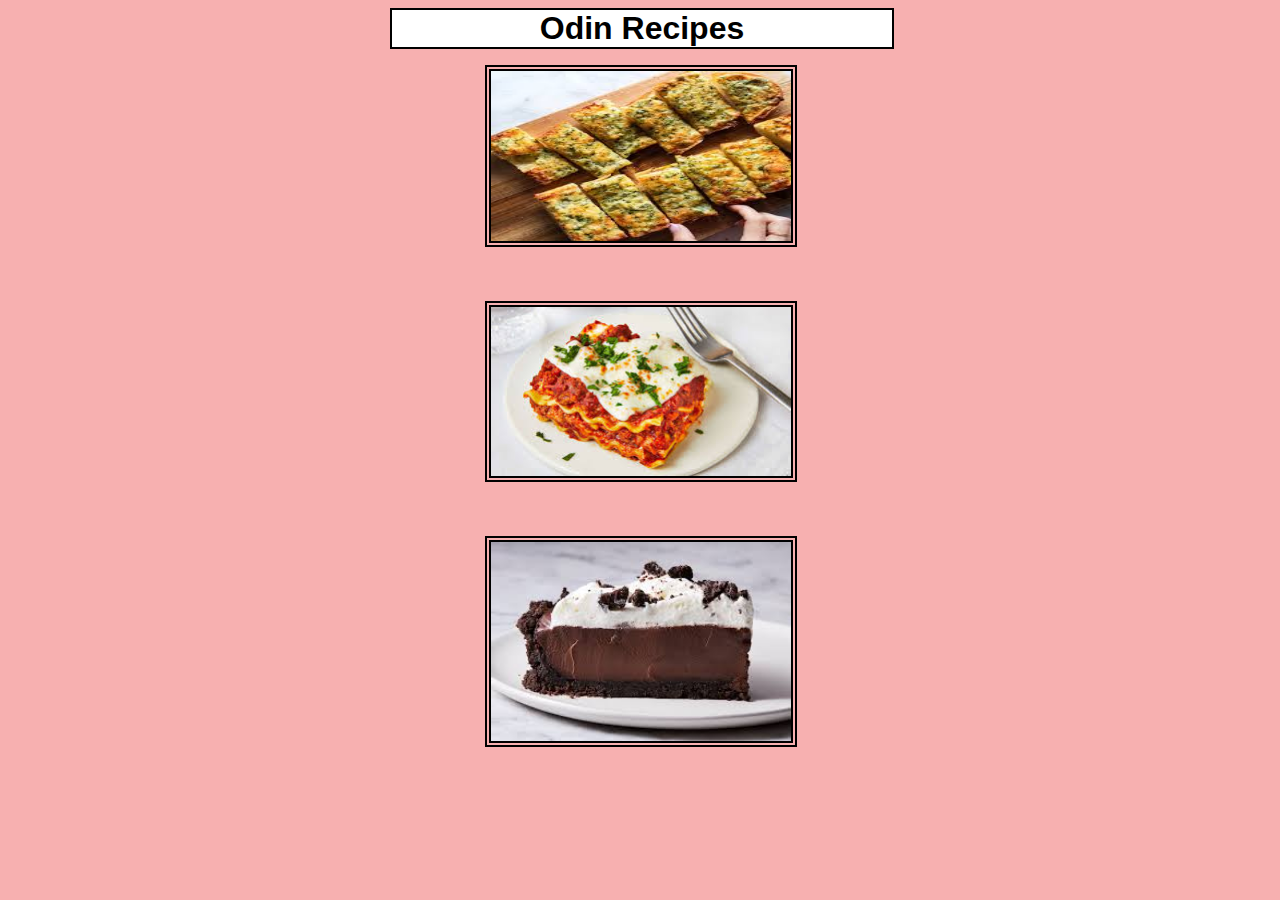
<file: index.html>
<!DOCTYPE html>
<html lang="en">
    <head>
        <meta charset="utf-8">
        <title>Recipes</title>
        <link rel="stylesheet" href="style.css">
    </head>
    <body>
        <div class="index">
            <div class="title-container"><h1 id="title">Odin Recipes</h1></div>
            <div class="recipes-container">
                <ul>
                    <div class="garlic-bread-container"><a id="first-recipe" href="recipes/garlic-bread.html"><img src="img/garlic-bread.jpeg" alt="slices of garlic bread" class="recipes-images bread"></a></div>
                    <div class="lasagna-container"><a id="second-recipe" href="recipes/lasagna.html"><img src="img/lasagna.jpeg" alt="A wonderful lasagna" class="recipes-images"></a></div>
                    <div class="chocolate-cream-pie-container"><a id="third-recipe" href="recipes/chocolate-cream-pie.html"><img src="img/chocolate-cream-pie.jpeg" alt="A pretty good looking slice of chocolate cream pie" class="recipes-images"></a></div>
                </ul>
            </div>
       </div>
    </body>
</html>
</file>
<file: style.css>
body {
    font-family: Arial, Helvetica, sans-serif;
    background-color: rgb(247, 176, 176);
    box-sizing: border-box;
}
div {
    width: 500px;
    margin: 0 auto;
    border: 2px solid black;
    background-color: rgb(252, 189, 72);
}

.description-container,
.ingredients-container,
.steps-container {
    padding: 8px 0px;
}

h1,
h2 {
    text-align: center;
    margin: 0 auto;
}

h2 {
    text-decoration: underline;
}

p {
    padding-left: 8px;
}

ul,
ol {
    padding-left: 30px;
}

#recipes-images {
    width: 250px;
    height: 150px;
    padding: 8px 0;
    padding-left: 120px;
}

.button-container {
    background-color: rgb(247, 176, 176);
    display: block;
}

.bottom-left-button {
    margin-left: 250px;
}

.bottom-right-button {
    margin-left: 600px;   
}

.bottom-left-button,
.bottom-right-button {
    background-color: rgb(245, 119, 119);
    padding: 10px 30px 5px;
    border: 2px solid rgb(0, 0, 0);
    color: rgb(0, 0, 0);
}

.homepage-logo {
    width: 50px;
}

.title-container {
    background: white;
    color: black;
}

.recipes-container {
    padding: -100px;
    background-color: none;
    margin-top: 10px;
    border: none;  
}

.index,
.recipes-container,
.garlic-bread-container,
.lasagna-container,
.chocolate-cream-pie-container {
    border: none;
    background-color: rgb(247, 176, 176);;
}

.recipes-images {
    width: 300px;
    height: auto;
    margin-left: 65px;
    margin-bottom: 50px;
    border: 6px double black;
}

.recipe {
    color: brown;
}

li::marker {
    margin-left: 1000px;
}

.bread {
    height: 170px;
}
</file>
